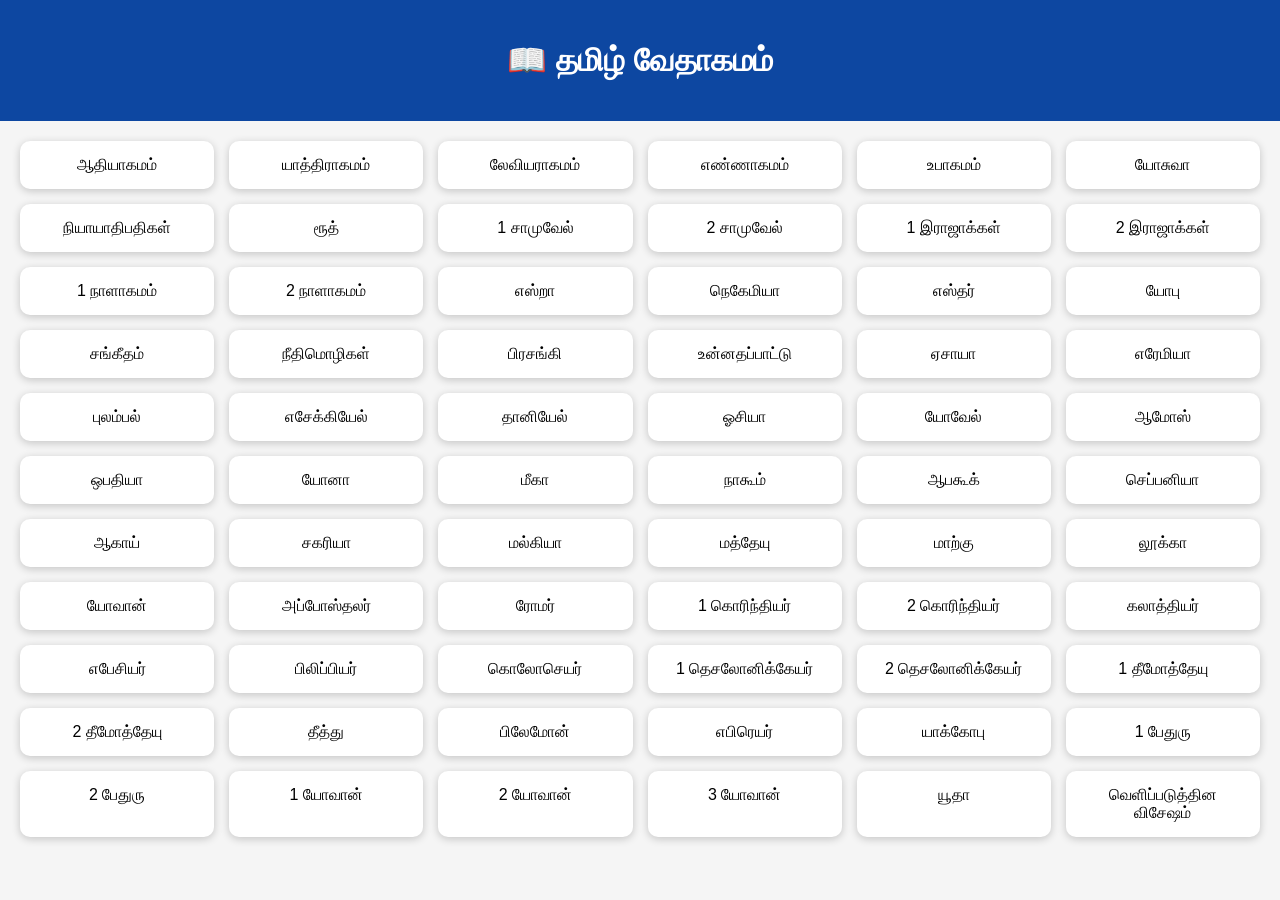
<file: Index.html>
<!DOCTYPE html>
<html lang="ta">
<head>
<meta charset="UTF-8">
<meta name="viewport" content="width=device-width,initial-scale=1">
<title>தமிழ் வேதாகமம்</title>

<style>
body{
font-family:Arial,sans-serif;
margin:0;
background:#f5f5f5;
}

header{
background:#0d47a1;
color:#fff;
padding:20px;
text-align:center;
}

#books{
display:grid;
grid-template-columns:repeat(auto-fit,minmax(180px,1fr));
gap:15px;
padding:20px;
}

.book{
background:#fff;
padding:15px;
border-radius:10px;
text-align:center;
cursor:pointer;
box-shadow:0 2px 8px rgba(0,0,0,.2);
transition:.3s;
}

.book:hover{
background:#1565c0;
color:#fff;
}
</style>

</head>

<body>

<header>

<h1>📖 தமிழ் வேதாகமம்</h1>

</header>

<div id="books"></div>

<script>

const books=[
"ஆதியாகமம்",
"யாத்திராகமம்",
"லேவியராகமம்",
"எண்ணாகமம்",
"உபாகமம்",
"யோசுவா",
"நியாயாதிபதிகள்",
"ரூத்",
"1 சாமுவேல்",
"2 சாமுவேல்",
"1 இராஜாக்கள்",
"2 இராஜாக்கள்",
"1 நாளாகமம்",
"2 நாளாகமம்",
"எஸ்றா",
"நெகேமியா",
"எஸ்தர்",
"யோபு",
"சங்கீதம்",
"நீதிமொழிகள்",
"பிரசங்கி",
"உன்னதப்பாட்டு",
"ஏசாயா",
"எரேமியா",
"புலம்பல்",
"எசேக்கியேல்",
"தானியேல்",
"ஓசியா",
"யோவேல்",
"ஆமோஸ்",
"ஒபதியா",
"யோனா",
"மீகா",
"நாகூம்",
"ஆபகூக்",
"செப்பனியா",
"ஆகாய்",
"சகரியா",
"மல்கியா",
"மத்தேயு",
"மாற்கு",
"லூக்கா",
"யோவான்",
"அப்போஸ்தலர்",
"ரோமர்",
"1 கொரிந்தியர்",
"2 கொரிந்தியர்",
"கலாத்தியர்",
"எபேசியர்",
"பிலிப்பியர்",
"கொலோசெயர்",
"1 தெசலோனிக்கேயர்",
"2 தெசலோனிக்கேயர்",
"1 தீமோத்தேயு",
"2 தீமோத்தேயு",
"தீத்து",
"பிலேமோன்",
"எபிரெயர்",
"யாக்கோபு",
"1 பேதுரு",
"2 பேதுரு",
"1 யோவான்",
"2 யோவான்",
"3 யோவான்",
"யூதா",
"வெளிப்படுத்தின விசேஷம்"
];

let html="";

books.forEach((book,i)=>{
html+=`<div class="book" onclick="openBook(${i})">${book}</div>`;
});

document.getElementById("books").innerHTML=html;

function openBook(index){
window.location.href="reader.html?book="+index;
}

</script>

</body>
</html>
</file>
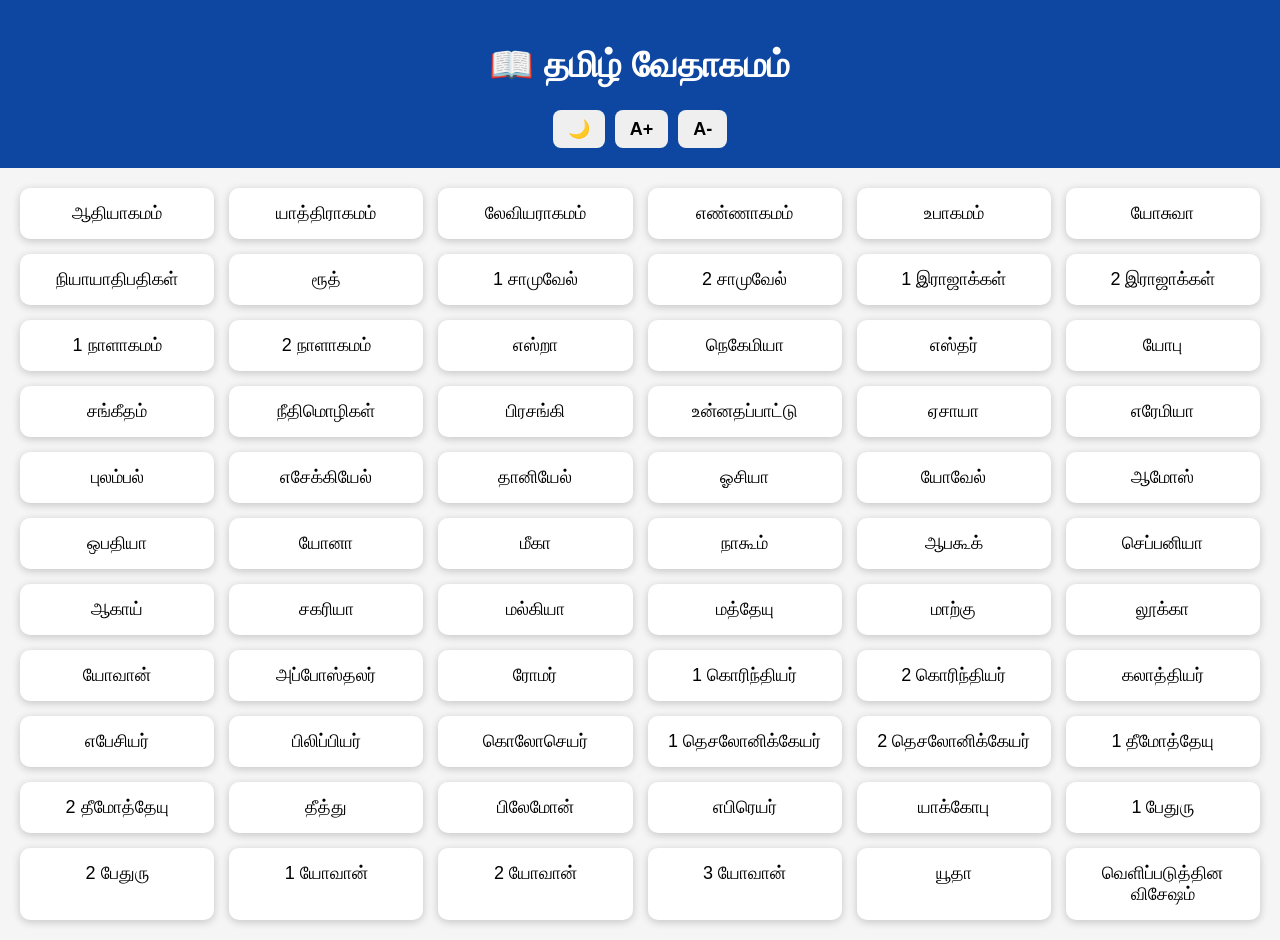
<file: index.html>
<!DOCTYPE html>
<html lang="ta">
<head>
<meta charset="UTF-8">
<meta name="viewport" content="width=device-width,initial-scale=1">
<title>தமிழ் வேதாகமம்</title>

<style>

:root{
--fontSize:18px;
}

body{
font-family:Arial,sans-serif;
margin:0; 
background:#f5f5f5;
font-size:var(--fontSize);
transition:.3s;
}

body.dark{
background:#121212;
color:#fff;
}

header{
background:#0d47a1;
color:#fff;
padding:20px;
text-align:center;
}

.toolbar{
margin-top:15px;
display:flex;
justify-content:center;
gap:10px;
}

.toolbar button{
padding:8px 15px;
border:none;
border-radius:8px;
cursor:pointer;
font-size:18px;
font-weight:bold;
}

#books{
display:grid;
grid-template-columns:repeat(auto-fit,minmax(180px,1fr));
gap:15px;
padding:20px;
}

.book{
background:#fff;
padding:15px;
border-radius:10px;
text-align:center;
cursor:pointer;
box-shadow:0 2px 8px rgba(0,0,0,.2);
transition:.3s;
}

.book:hover{
background:#1565c0;
color:#fff;
}

body.dark .book{
background:#1f1f1f;
color:#fff;
}

</style>

</head>

<body>

<header>

<h1>📖 தமிழ் வேதாகமம்</h1>

<div class="toolbar">

<button onclick="toggleDarkMode()">🌙</button>

<button onclick="increaseFont()">A+</button>

<button onclick="decreaseFont()">A-</button>

</div>

</header>

<div id="books"></div>

<script>

const books=[
"ஆதியாகமம்","யாத்திராகமம்","லேவியராகமம்","எண்ணாகமம்","உபாகமம்",
"யோசுவா","நியாயாதிபதிகள்","ரூத்","1 சாமுவேல்","2 சாமுவேல்",
"1 இராஜாக்கள்","2 இராஜாக்கள்","1 நாளாகமம்","2 நாளாகமம்",
"எஸ்றா","நெகேமியா","எஸ்தர்","யோபு","சங்கீதம்","நீதிமொழிகள்",
"பிரசங்கி","உன்னதப்பாட்டு","ஏசாயா","எரேமியா","புலம்பல்",
"எசேக்கியேல்","தானியேல்","ஓசியா","யோவேல்","ஆமோஸ்",
"ஒபதியா","யோனா","மீகா","நாகூம்","ஆபகூக்","செப்பனியா",
"ஆகாய்","சகரியா","மல்கியா","மத்தேயு","மாற்கு","லூக்கா",
"யோவான்","அப்போஸ்தலர்","ரோமர்","1 கொரிந்தியர்",
"2 கொரிந்தியர்","கலாத்தியர்","எபேசியர்","பிலிப்பியர்",
"கொலோசெயர்","1 தெசலோனிக்கேயர்","2 தெசலோனிக்கேயர்",
"1 தீமோத்தேயு","2 தீமோத்தேயு","தீத்து","பிலேமோன்",
"எபிரெயர்","யாக்கோபு","1 பேதுரு","2 பேதுரு",
"1 யோவான்","2 யோவான்","3 யோவான்","யூதா",
"வெளிப்படுத்தின விசேஷம்"
];

let html="";

books.forEach((book,i)=>{
html += `<div class="book" onclick="openBook(${i})">${book}</div>`;
});

document.getElementById("books").innerHTML=html;

function openBook(index){
window.location.href="reader.html?book="+index;
}

// Dark Mode

function toggleDarkMode(){

document.body.classList.toggle("dark");

localStorage.setItem("theme",
document.body.classList.contains("dark")?"dark":"light");

}

if(localStorage.getItem("theme")=="dark"){

document.body.classList.add("dark");

}

// Font Size

let size=parseInt(localStorage.getItem("font"))||18;

document.documentElement.style.setProperty("--fontSize",size+"px");

function increaseFont(){

size+=2;

localStorage.setItem("font",size);

document.documentElement.style.setProperty("--fontSize",size+"px");

}

function decreaseFont(){

if(size>14){

size-=2;

localStorage.setItem("font",size);

document.documentElement.style.setProperty("--fontSize",size+"px");

}

}

</script>

</body>
</html>
</file>
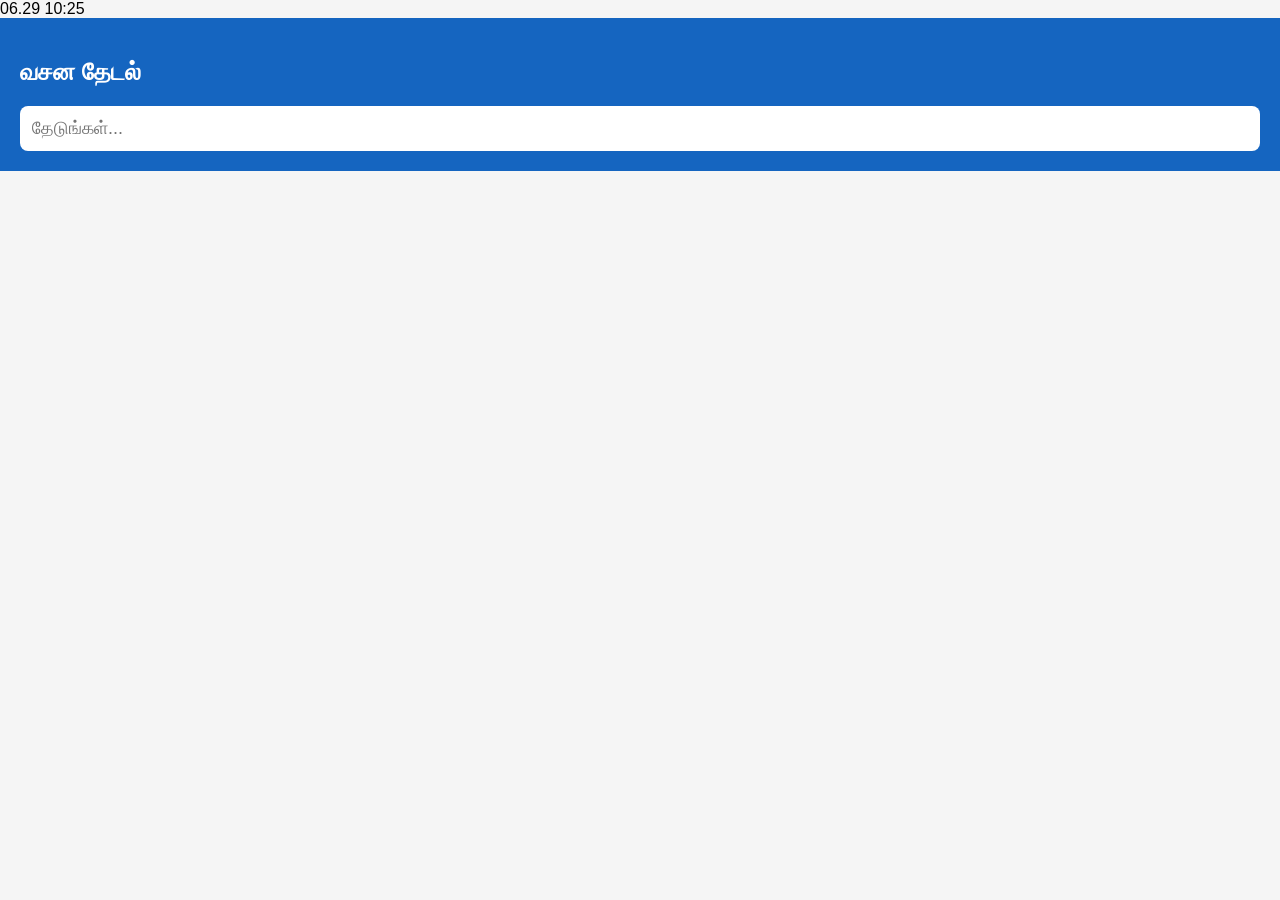
<file: search.html>
06.29 10:25
<!DOCTYPE html>
<html lang="ta">
<head>
<meta charset="UTF-8">
<meta name="viewport" content="width=device-width,initial-scale=1">
<title>வசன தேடல்</title>

<style>
body{
font-family:Arial,sans-serif;
background:#f5f5f5;
margin:0;
}

header{
background:#1565c0;
padding:20px;
color:white;
}

input{
width:100%;
padding:12px;
font-size:18px;
border:none;
border-radius:8px;
}

.result{
background:white;
margin:12px;
padding:15px;
border-radius:10px;
box-shadow:0 2px 5px rgba(0,0,0,.2);
}

.ref{
color:#1565c0;
font-weight:bold;
margin-bottom:8px;
}
</style>

</head>

<body>

<header>

<h2> வசன தேடல்</h2>

<input
id="search"
placeholder="தேடுங்கள்..."
onkeyup="searchVerse()">

</header>

<div id="results"></div>

<script src="books.js"></script>

<script>

async function searchVerse(){

const word=document.getElementById("search").value.trim();

if(word.length<2){

document.getElementById("results").innerHTML="";

return;

}

let html="";

for(const file of BOOK_FILES){

const data=await fetch("books/"+file+".json").then(r=>r.json());

for(let c=0;c<data.Chapter.length;c++){

const verses=data.Chapter[c].Verse;

for(let v=0;v<verses.length;v++){

if(verses[v].Verse.includes(word)){

html+=`
<div class="result">

<div class="ref">

${file} ${c+1}:${v+1}

</div>

${verses[v].Verse}

</div>
`;

}

}

}

}

document.getElementById("results").innerHTML=html||"<p style='padding:15px'>முடிவுகள் இல்லை.</p>";

}

</script>

</body>
</html>
</file>
